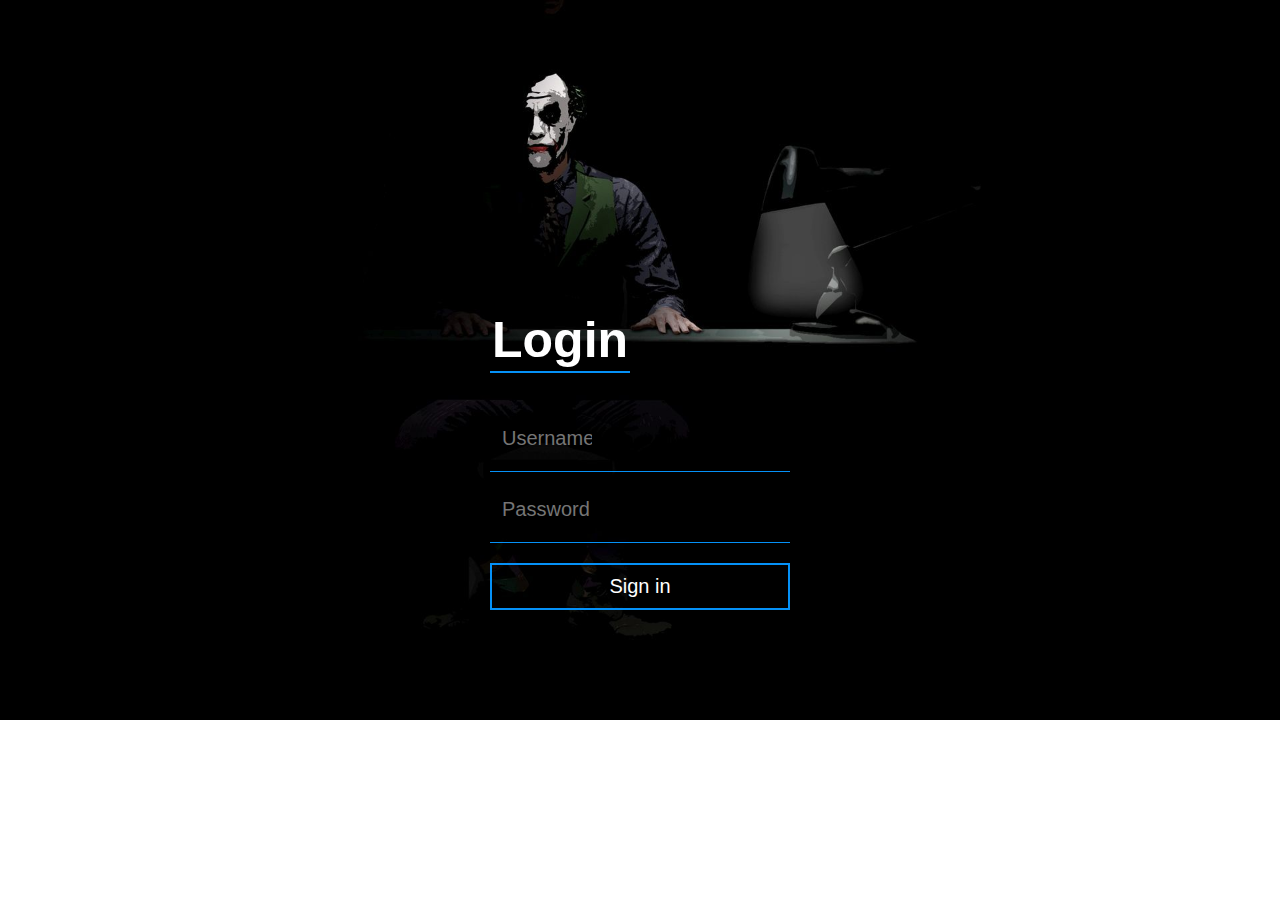
<file: shashi/test.html>
<!DOCTYPE html>

<html lang="en">

<head>

<meta charset="utf-8" />
<title>Marks login page</title>

<link rel="stylesheet" type="text/css" href="style.css">


<body>
<div class="login-box">
	<h1>Login</h1>
	<div class="textbox">
		
	<input type="text" placeholder="Username" name="" value="">
	</div>
	<div class="textbox">
		
	<input type="password" placeholder="Password" name="" value="">
	</div>

<input class="btn" type="button" name="" value="Sign in">	
	
</div>	
</body>







</html>
</file>
<file: shashi/style.css>
body{
	margin: 0;
	padding: 0;
	font-family: sans-serif;
	background: url(pic.jpeg) no-repeat;
	background-size: cover;
}
.login-box{
	width:300px;
	position: absolute;
	top: 50%;
	left: 50%;
	transform: translate(-50%,-50%);
	color: white;
}
.login-box h1{
	float: left;
	font-size: 50px;
	border-bottom: 2px solid  #0591f7 ;
	padding: 2px;
}
.textbox{
	width: 100%;
	overflow: hidden;
	font-size: 20px;
	padding: 10px 0;
	margin: 5px 0;
	border-bottom: 1px solid  #0591f7 ;
}
.textbox input{
	border: none;
	outline: none;
	background: none;
	color: white;
	font-size: 20px;
	width: 90px;
	float: left;
	margin: 10px;
}
.btn{
	width:100%;
	background: none;
	border:2px solid  #0591f7 ;
	color: white;
	padding: 10px;
	font-size: 20px;
	cursor: pointer;
	margin: 15px 0;
}
</file>
